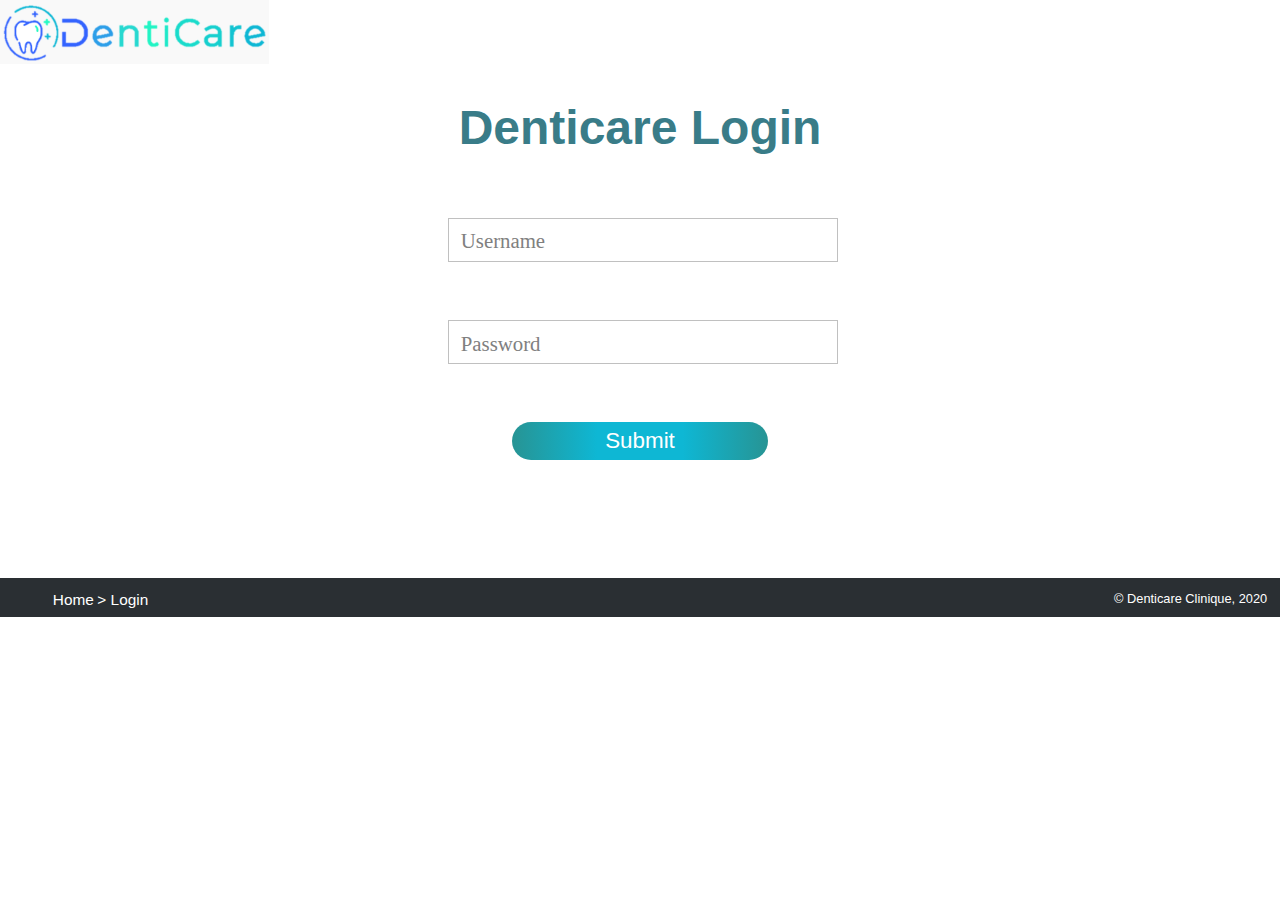
<file: login.html>
<!DOCTYPE html>
<html lang="en">

<head>
    <meta charset="UTF-8">
    <meta name="viewport" content="width=device-width, initial-scale=1.0">
    <link href="css/style.css" rel="stylesheet">
    <link href="css/layout.css" rel="stylesheet">
    <title>Login Page</title>
</head>

<body>

    <header id="log">
        <a href='homepage.html' title="Home">
            <img src="images/grey_bg.png" alt="Dentist Clinic Logo" id="logo_img">
        </a>
    </header>

    <h1> Denticare Login</h1>

    <form action="credentials.php" method="POST">
        <div class="input-field">
            <input class="user" type="text" required="required">
            <label>Username</label>
        </div>
        <div class="input-field">
            <input class="pswrd" type="password" required="required">

            <label>Password</label>
        </div>
        <button>Submit</button>
    </form>



    <!-- Footer -->
    <footer>
        <ul class="breadcrumb">
            <li><a href="homepage.html">Home</a></li>
            <li>Login</li>
        </ul>
        <p>&copy; Denticare Clinique, 2020</p>
    </footer>
</body>

</html>
</file>
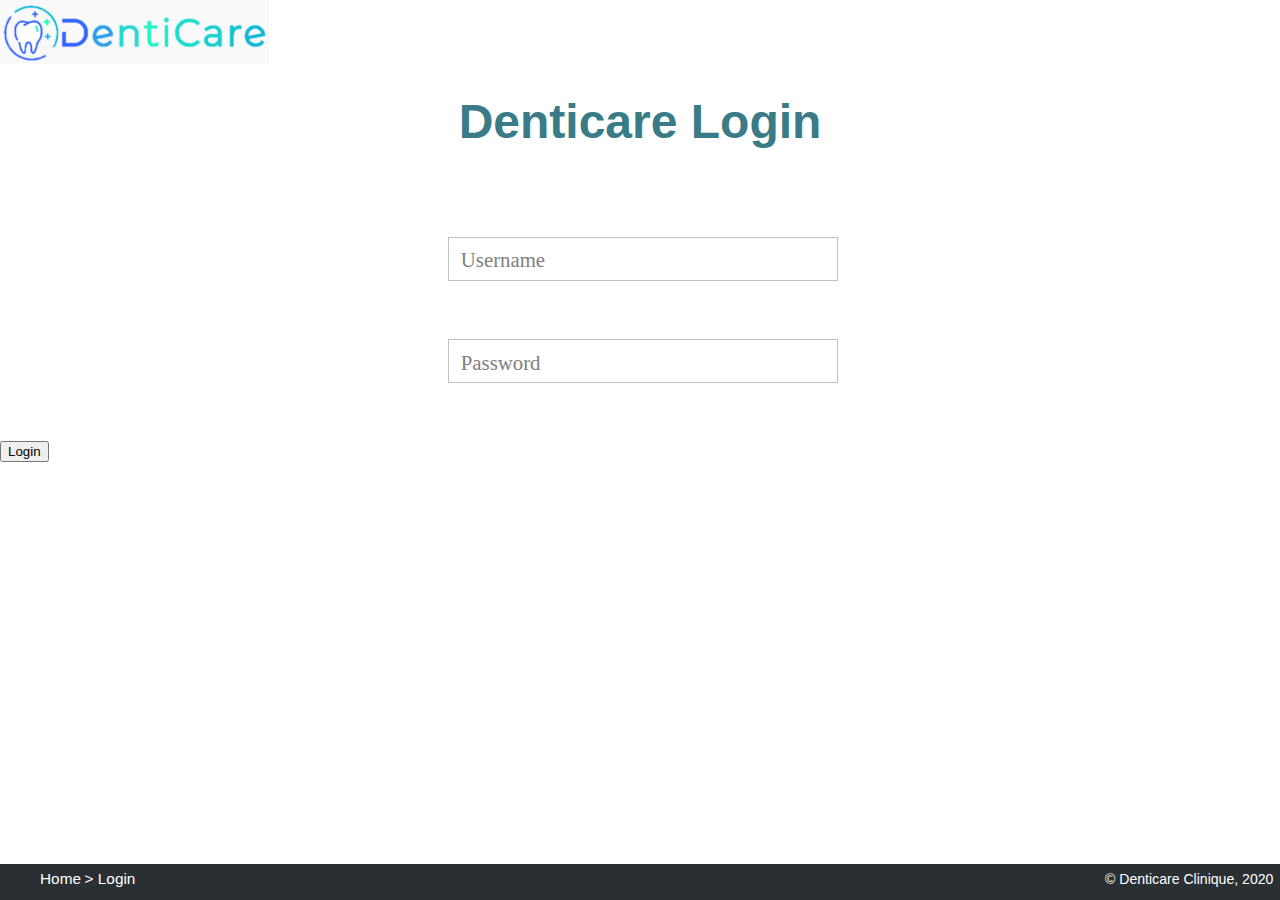
<file: html/login.html>
<!-- Dentist Office -->
<!-- Authors: Duarte Rodrigues, Mariana Xavier -->

<!DOCTYPE html>
<html lang="en">

<head>
    <meta charset="UTF-8">
    <meta name="viewport" content="width=device-width, initial-scale=1.0">
    <link href="css/style.css" rel="stylesheet">
    <link href="css/layout.css" rel="stylesheet">
    <link href="css/login.css" rel="stylesheet">
    <title> Login Page </title>
</head>

<body>

    <header id="log">
        <a href='index.php' title="Home"> <img src="images/grey_bg.png" alt="Dentist Clinic Logo" id="logo_img"> </a>
    </header>

    <h1> Denticare Login </h1>

    <form action="action_login.php" method="post">
        <div class="input-field">
            <input type="text" name="username" required="required">
            <label> Username </label>
        </div>
        <div class="input-field">
            <input type="password" name="password" required="required">
            <label> Password </label>
        </div>
        <input type="submit" value="Login">
    </form>

    <!-- Footer -->
    <footer>
        <ul class="breadcrumb">
            <li><a href="index.php">Home</a></li>
            <li>Login</li>
        </ul>
        <p>&copy; Denticare Clinique, 2020</p>
    </footer>
</body>

</html>
</file>
<file: css/style.css>
/* Dentist Office - Style */

/* Authors: Duarte Rodrigues, Mariana Xavier */

/* Homepage Style */

/* Header */

html {
    background: url(https://media.istockphoto.com/vectors/abstract-white-gray-background-with-clean-smooth-soft-wave-vector-vector-id915242162?k=6&m=915242162&s=170667a&w=0&h=4WM4DJV-ZH4vGMzR6MZ9FEHTHWEkW3EGcwXswC1MwlI=) no-repeat center center fixed;
    -webkit-background-size: cover;
    -moz-background-size: cover;
    -o-background-size: cover;
    background-size: cover;
    scroll-behavior: smooth;
}

body>header {
    background-color: rgb(255, 255, 255);
    color: rgb(14, 183, 212);
}

body>header img:first-child {
    height: 4em;
}

body>header ul {
    height: auto;
    margin: 0;
    padding: 0;
}

body>header li {
    background-color: white;
    text-align: center;
    list-style-type: none;
    font-family: Arial, Helvetica, sans-serif;
    font-size: 1.5em;
    border-right: 3px solid rgb(3, 148, 173);
}

body>header li:last-child {
    border-right: 0px solid white;
}

body>header a {
    color: rgb(14, 183, 212);
    text-decoration: none;
}

body>header li:hover {
    font-weight: bold;
}

body>header h1 {
    padding-left: 1em;
    padding-top: 1em;
    font-family: 'Bookman';
    font-size: 3em;
}

body>header h2 {
    padding-left: 2em;
    padding-top: 5em;
    font-family: 'Bookman';
}

#beauty {
    width: 67em;
    height: auto;
}

/* Section with id="first" */

#first {
    background-color: rgba(96, 185, 201, 0.932);
    margin: 0;
    text-align: center;
    font-family: Arial, Helvetica, sans-serif;
    color: white;
}

#first a {
    color: rgb(255, 255, 255);
    font-weight: normal;
}

#first a:hover {
    font-weight: bold;
}

/* Section with id="services" */

#services h1 {
    font-size: 3em;
    margin-left: 13em;
    margin-right: 13em;
    margin-bottom: 0.3em;
    text-align: center;
    background: rgba(96, 185, 201, 0.932);
    background-clip: content-box;
    color: white;
    border: 5px double rgb(57, 124, 136);
}

#services>p {
    font-size: 1.3em;
    font-family: Arial, Helvetica, sans-serif;
    text-align: center;
    margin-bottom: 4em;
}

#icons img {
    max-height: 10em;
}

#description p {
    text-align: center;
    font-family: Arial, Helvetica, sans-serif;
    margin: 0 1.5em;
}

#prices {
    margin-top: 4em;
    background-color: rgba(96, 185, 201, 0.932);
    color: white;
    text-align: center;
    font-size: 1.3em;
    font-family: Arial, Helvetica, sans-serif;
}

#prices input {
    background-color: white;
    border: 2px solid rgb(57, 124, 136);
    color: rgb(57, 124, 136);
    padding: 0.2em 0.5em;
    border-radius: 0.5em;
    text-align: center;
    font-size: 1em;
    display: inline;
    margin-bottom: 1em;
}

#prices input:hover {
    font-weight: bold;
}

/* Section with id="team" */

#teamTitle {
    text-align: center;
}

#teamTitle h1 {
    font-size: 3em;
    margin-left: 12.2em;
    margin-right: 12.2em;
    margin-bottom: 0.3em;
    text-align: center;
    background: rgba(96, 185, 201, 0.932);
    background-clip: content-box;
    color: white;
    border: 5px double rgb(57, 124, 136);
}

#teamTitle p {
    font-family: Arial, Helvetica, sans-serif;
    font-size: 1.3em;
    text-align: center;
    margin-bottom: 2em;
}

#teamTitle h2 {
    font-size: 2em;
    font-weight: normal;
    padding: 0;
    margin-left: 21.5em;
    margin-right: 21.5em;
    text-align: center;
    background: rgba(255, 255, 255, 0);
    background-clip: content-box;
    color: rgb(57, 124, 136);
    border: 3px solid rgb(57, 124, 136);
}

#dentist1 {
    width: 30em;
    height: auto;
    border-radius: 3em;
}

#dentist2 {
    width: 30em;
    height: auto;
    border-radius: 3em;
}

#dentistNames {
    font-family: Arial, Helvetica, sans-serif;
}

#dentistDescription p {
    width: 25em;
    text-align: justify;
    margin-top: 0;
    margin-bottom: 0;
    font-family: Arial, Helvetica, sans-serif;
}

#auxiliar {
    text-align: center;
}

#auxiliar h2 {
    font-size: 2em;
    font-weight: normal;
    padding: 0;
    margin-left: 21em;
    margin-right: 21em;
    text-align: center;
    background: rgba(43, 202, 202, 0);
    background-clip: content-box;
    color: rgb(57, 136, 136);
    border: 3px solid rgb(57, 136, 136);
}

#auxiliar img {
    margin-left: auto;
    margin-right: auto;
    border-radius: 3em;
}

#auxiliar p {
    font-family: Arial, Helvetica, sans-serif;
    margin-left: auto;
    margin-right: auto;
    text-align: center;
    width: 45em;
}

/* Section with id="contacts" */

#contacts {
    margin-bottom: 3em;
}

#contacts h1 {
    font-size: 3em;
    margin-left: 13.5em;
    margin-right: 13.5em;
    margin-bottom: 1em;
    text-align: center;
    background: rgba(96, 185, 201, 0.932);
    background-clip: content-box;
    color: white;
    border: 5px double rgb(57, 124, 136);
}

#contacts h3 {
    font-family: Arial, Helvetica, sans-serif;
    text-align: center;
    font-size: 2em;
}

#contacts ul {
    margin: 0;
    padding: 0;
}

#contacts p, li {
    font-family: Arial, Helvetica, sans-serif;
    text-align: center;
}

/* Footer */

footer {
    background-color: #2A2F33;
    padding: 1em;
    color: white;
    height: 1em;
    font-size: 0.8em;
    font-family: Arial, Helvetica, sans-serif;
}

footer p {
    margin: 0;
    text-align: right;
}

/* Style the list */

footer>ul.breadcrumb {
    margin: 0;
}

/* Display list items side by side */

footer>ul.breadcrumb li {
    display: inline-block;
    font-size: 120%;
}

/* Add a greater than symbol (>) before/behind each list item */

footer>ul.breadcrumb li+li:before {
    /* color: white; */
    content: " \003E \0020";
}

/* Add a color to all links inside the list */

footer>ul.breadcrumb li a {
    color: white;
    text-decoration: none;
}

/* Add a color on mouse-over */

footer>ul.breadcrumb li a:hover {
    color: rgba(96, 185, 201, 0.932);
}

/* Login Style ===============================================================================================*/

#log{
    background-color: rgba(0, 0, 0, 0);
}

body>h1 {
    font-size: 3em;
    font-weight: bold;
    text-align: center;
    font-family: Arial, Helvetica, sans-serif;
    color: rgb(57, 124, 136);
    margin-bottom:0;
}

/* same footer styling */

.input-field {
    margin: 3.9em 0;
    position: relative;
    height: 2.5em;
    width: 100%;
}

.input-field input {
    height: 100%;
    width: 30%;
    margin-left:35%;
    border: 1px solid silver;
    font-size: 1.5em;
}

input:focus {
    border: 1px solid #1DA1F2;
}

.input-field label {
    position: absolute; 
    left:36%;
    pointer-events: none;
    color: grey;
    font-size: 1.3em;
    top: 29%;
}

input:focus~label, input:valid~label {
    transition: .4s;
    transform: translateY(-120%);
    background: white;
    font-size: 1em;
    color: rgb(57, 136, 136);
}

form>button {
    margin-bottom:10%;
    margin-left:40%;
    width: 20%;
    height: 9%;
    border:none;
    background: -webkit-linear-gradient(right, #279494, #0eb7d4, #0eb7d4, #279494);
    color:white;
    font-size: 1.4em;
    cursor: pointer;
    font-family: Arial, Helvetica, sans-serif;
    border-radius: 1em;
}

form>button:hover{
    background: -webkit-linear-gradient(right, #14c8e7, #33acac, #33acac, #14c8e7);
    text
}
</file>
<file: css/layout.css>
/* Dentist Office - Layout */
/* Authors: Duarte Rodrigues, Mariana Xavier */

/* Main Layout */

body {
    width: 100%;
    margin: 0;
    padding: 0;
    display: grid;
    grid-template-rows: [start] auto [first] auto [services] 10fr [end];
}

body>header {
    grid-row: start/first;
}

#first {
    grid-row: first/services;
}

/* Header Layout */

body>header {
    display: grid;
    grid-template-columns: [logo] 1fr [menu] 2fr [end];
    grid-template-rows: auto auto;
}

header>nav {
    align-self: center;
}

body>header img:first-child {
    grid-column: logo/menu;
    grid-row: 1;
    justify-self: left;
}

body>header nav {
    grid-column: menu/end;
    grid-row: 1;
}

#beauty {
    grid-column: menu/end;
    grid-row: 2;
}

body>header h1 {
    grid-column: logo/menu;
    grid-row: 2;
}

body>header h2 {
    grid-column: logo/menu;
    grid-row: 2;
}

body>header ul {
    display: flex;
    flex-direction: row;
    justify-content: center;
}

body>header li {
    flex: 1;
}

/* Layout of section with id="service" */

#services {
    display: grid;
    grid-template-rows: [start] auto [desc] auto [images] auto [titles] auto [description] auto [prices] auto [end];
}

#services h1 {
    grid-row: start/desc;
}

#services>p {
    grid-row: desc/images;
}

#icons {
    grid-row: images/titles;
    display: grid;
    grid-template-columns: 1fr 1fr 1fr 1fr 1fr;
    justify-items: center;
}

#icons img:first-child {
    grid-column: 1;
}

#icons img:nth-child(2) {
    grid-column: 2;
}

#icons img:nth-child(3) {
    grid-column: 3;
}

#icons img:nth-child(4) {
    grid-column: 4;
}

#icons img:last-child {
    grid-column: 5;
}

#titles {
    grid-row: titles/description;
    display: grid;
    grid-template-columns: 1fr 1fr 1fr 1fr 1fr;
    justify-items: center;
}

#titles h2:first-child {
    grid-column: 1;
}

#titles h2:nth-child(2) {
    grid-column: 2;
}

#titles h2:nth-child(3) {
    grid-column: 3;
}

#titles h2:nth-child(4) {
    grid-column: 4;
}

#titles h2:last-child {
    grid-column: 5;
}

#description {
    grid-row: description/prices;
    display: grid;
    grid-template-columns: 1fr 1fr 1fr 1fr 1fr;
    justify-items: center;
}

#description p:first-child {
    grid-column: 1;
}

#description p:nth-child(2) {
    grid-column: 2;
}

#description p:nth-child(3) {
    grid-column: 3;
}

#description p:nth-child(4) {
    grid-column: 4;
}

#description p:last-child {
    grid-column: 5;
}

#prices {
    grid-row: prices/end;
}

/* Section with id="team" */

#team {
    display: grid;
    grid-template-rows: [start] auto [images] auto [dentist_names] auto [dentist_desc] auto [auxiliar] auto [end];
}

#teamTitle {
    grid-row: start/images;
}

#dentistPhoto {
    grid-row: images/dentist_names;
    display: flex;
    flex-direction: row;
    justify-content: space-around;
}

#dentistNames {
    grid-row: dentist_names/dentist_desc;
    display: flex;
    flex-direction: row;
    justify-content: space-around;
}

#dentistDescription {
    grid-row: dentist_desc/auxiliar;
    display: flex;
    flex-direction: row;
    justify-content: space-around;
}

#auxiliar {
    grid-row: auxiliar/end;
}

/* Section with id="contacts" */

#contacts {
    display: grid;
    grid-template-rows: [title] auto [place] auto [hours] auto [contacts] auto [end];
    grid-template-columns: [info] 1fr [map] 1fr [end];
}

#contacts h1 {
    grid-row: title/place;
    grid-column: info/end;
}

#office {
    grid-row: place/hours;
    grid-column: info/map;
}

#schedule {
    grid-row: hours/contacts;
    grid-column: info/map;
}

#contactInfo {
    grid-row: contacts/end;
    grid-column: info/map;
}

#map {
    grid-row: place/end;
    grid-column: map/end;
}

/* Footer */

footer {
    display: grid;
    grid-template-rows: [start] auto [end];
}

footer>ul {
    grid-row: start/end;
}

footer>p {
    grid-row: start/end;
}
</file>
<file: html/css/style.css>
/* Dentist Office - Homepage Style */
/* Authors: Duarte Rodrigues, Mariana Xavier */

/* Setting the background and scroll behaviour for the site */

html {
    background: url(https://media.istockphoto.com/vectors/abstract-white-gray-background-with-clean-smooth-soft-wave-vector-vector-id915242162?k=6&m=915242162&s=170667a&w=0&h=4WM4DJV-ZH4vGMzR6MZ9FEHTHWEkW3EGcwXswC1MwlI=) no-repeat center center fixed;
    -webkit-background-size: cover;
    -moz-background-size: cover;
    -o-background-size: cover;
    background-size: cover;
    scroll-behavior: smooth;
}

/* Header */

body>header {
    background-color: rgb(255, 255, 255);
    color: rgb(14, 183, 212);
}

body>header img:first-child {
    height: 4em;
}

body>header ul {
    height: auto;
    margin: 0;
    padding: 0;
}

body>header li {
    background-color: white;
    text-align: center;
    list-style-type: none;
    font-family: Arial, Helvetica, sans-serif;
    font-size: 130%;
    border-right: 3px solid rgb(3, 148, 173);
}

body>header li:last-child {
    border-right: 0px solid white;
}

body>header a {
    color: rgb(14, 183, 212);
    text-decoration: none;
}

body>header li:hover {
    font-weight: bold;
}

body>header h1 {
    padding-left: 10%;
    padding-top: 10%;
    font-family: 'Bookman';
    font-size: 300%;
}

body>header h2 {
    padding-left: 10%;
    padding-top: 30%;
    font-family: 'Bookman';
}

#beauty {
    width: 100%;
    height: auto;
}

/* Hide the hamburger menu */

#hamburger, .hamburger {
    display: none;
}

/* Section with id="first" */

#first {
    background-color: rgba(96, 185, 201, 0.932);
    margin: 0;
    text-align: center;
    font-family: Arial, Helvetica, sans-serif;
    color: white;
}

#first a {
    color: rgb(255, 255, 255);
    font-weight: normal;
}

#first a:hover {
    font-weight: bold;
}

/* Section with id="services" */

#services h1 {
    font-size: 300%;
    margin-left: 42%;
    margin-right: 42%;
    margin-bottom: 1.5%;
    text-align: center;
    background: rgba(96, 185, 201, 0.932);
    background-clip: content-box;
    color: white;
    border: 5px double rgb(57, 124, 136);
}

#services>p {
    font-size: 150%;
    font-family: Arial, Helvetica, sans-serif;
    text-align: center;
    margin-bottom: 6.5%;
}

#icons img {
    max-height: 10em;
}

#description p {
    text-align: center;
    font-family: Arial, Helvetica, sans-serif;
    margin: 0 9%;
}

#prices {
    margin-top: 4%;
    background-color: rgba(96, 185, 201, 0.932);
    color: white;
    text-align: center;
    font-size: 130%;
    font-family: Arial, Helvetica, sans-serif;
}

#prices input {
    background-color: white;
    border: 2px solid rgb(57, 124, 136);
    color: rgb(57, 124, 136);
    padding: 0.3% 0.5%;
    border-radius: 0.5em;
    text-align: center;
    font-size: 100%;
    display: inline;
    margin-bottom: 1%;
}

#prices input:hover {
    font-weight: bold;
    cursor: pointer;
}

/* Section with id="team" */

#teamTitle {
    text-align: center;
}

#teamTitle h1 {
    font-size: 300%;
    margin-left: 37%;
    margin-right: 37%;
    margin-bottom: 1.5%;
    text-align: center;
    background: rgba(96, 185, 201, 0.932);
    background-clip: content-box;
    color: white;
    border: 5px double rgb(57, 124, 136);
}

#teamTitle p {
    font-family: Arial, Helvetica, sans-serif;
    font-size: 130%;
    text-align: center;
    margin-bottom: 2%;
}

#teamTitle h2 {
    font-size: 200%;
    font-weight: normal;
    padding: 0;
    margin-left: 45%;
    margin-right: 45%;
    text-align: center;
    background: rgba(255, 255, 255, 0);
    background-clip: content-box;
    color: rgb(57, 124, 136);
    border: 3px solid rgb(57, 124, 136);
}

#dentist1 {
    width: 35%;
    height: auto;
    border-radius: 3em;
}

#dentist2 {
    width: 35%;
    height: auto;
    border-radius: 3em;
}

#dentistNames {
    font-family: Arial, Helvetica, sans-serif;
}

#dentistDescription p {
    width: 25%;
    text-align: justify;
    margin-top: 0;
    margin-bottom: 0;
    font-family: Arial, Helvetica, sans-serif;
}

#auxiliar {
    text-align: center;
}

#auxiliar h2 {
    font-size: 200%;
    font-weight: normal;
    padding: 0;
    margin-left: 45%;
    margin-right: 45%;
    text-align: center;
    background: rgba(43, 202, 202, 0);
    background-clip: content-box;
    color: rgb(57, 136, 136);
    border: 3px solid rgb(57, 136, 136);
}

#auxiliar img {
    margin-left: auto;
    margin-right: auto;
    border-radius: 3em;
}

#auxiliar p {
    font-family: Arial, Helvetica, sans-serif;
    margin-left: auto;
    margin-right: auto;
    text-align: center;
    width: 47%;
}

/* Section with id="contacts" */

#contacts {
    margin-bottom: 3em;
}

#contacts h1 {
    font-size: 300%;
    margin-left: 41%;
    margin-right: 41%;
    margin-bottom: 4%;
    text-align: center;
    background: rgba(96, 185, 201, 0.932);
    background-clip: content-box;
    color: white;
    border: 5px double rgb(57, 124, 136);
}

#contacts h3 {
    font-family: Arial, Helvetica, sans-serif;
    text-align: center;
    font-size: 200%;
}

#contacts ul {
    margin: 0;
    padding: 0;
}

#contacts p, li {
    font-family: Arial, Helvetica, sans-serif;
    text-align: center;
}

/* Footer */

footer {
    background-color: #2A2F33;
    color: white;
    width:100%;
    font-size: 80%;
    font-family: Arial, Helvetica, sans-serif;
}

footer p {
    margin:0;
    margin-right: 1%;
    margin-top: 1%;
    text-align: right;
    font-size: 110%;
}

footer p, ul {
    padding-bottom: 1%;
}

#map iframe{
    border: 0;
    width: 90% ;
    height: 100%;
}

footer>ul.breadcrumb {
    margin: 0;
    margin-top:1%;
}

footer>ul.breadcrumb li {
    display: inline-block;
    font-size: 120%;
}

footer>ul.breadcrumb li+li:before {
    content: " \003E \0020";
}

footer>ul.breadcrumb li a {
    color: white;
    text-decoration: none;
}

footer>ul.breadcrumb li a:hover {
    color: rgba(96, 185, 201, 0.932);
}

/* Section with button to go to the top of the page */

#goUpButton {
    position: fixed;
    width: 40px; 
    height: 40px;
    bottom: 5%;
    right: 0.5%;
    z-index: 99;
    border: none;
    background-color: rgb(160, 194, 204);
    color: white;
    padding: 0.5% 0.8%;
    cursor: pointer;
    border-radius: 30%;
    font-size: 170%;
    text-align: center;
}

#goUpButton:hover {
    background-color: rgb(135, 163, 172);
    font-weight: bold;
}
</file>
<file: html/css/layout.css>
/* Dentist Office - Homepage Layout */
/* Authors: Duarte Rodrigues, Mariana Xavier */

/* Main Layout */

body {
    width: 100%;
    margin: 0;
    padding: 0;
    display: grid;
    grid-template-rows: [start] auto [first] auto [services] 10fr [end];
}

body>header {
    grid-row: start/first;
}

#first {
    grid-row: first/services;
}

/* Header Layout */

body>header {
    display: grid;
    grid-template-columns: [logo] 1fr [menu] 2fr [end];
    grid-template-rows: auto auto;
}

header>nav {
    align-self: center;
}

body>header img:first-child {
    grid-column: logo/menu;
    grid-row: 1;
    justify-self: left;
}

body>header nav {
    grid-column: menu/end;
    grid-row: 1;
}

#beauty {
    grid-column: menu/end;
    grid-row: 2;
}

body>header h1 {
    grid-column: logo/menu;
    grid-row: 2;
}

body>header h2 {
    grid-column: logo/menu;
    grid-row: 2;
}

body>header ul {
    display: flex;
    flex-direction: row;
    justify-content: center;
}

body>header li {
    flex: 1;
}

/* Layout of section with id="service" */

#services {
    display: grid;
    grid-template-rows: [start] auto [desc] auto [images] auto [titles] auto [description] auto [prices] auto [end];
}

#services h1 {
    grid-row: start/desc;
}

#services>p {
    grid-row: desc/images;
}

#icons {
    grid-row: images/titles;
    display: grid;
    grid-template-columns: 1fr 1fr 1fr 1fr 1fr;
    justify-items: center;
}

#icons img:first-child {
    grid-column: 1;
}

#icons img:nth-child(2) {
    grid-column: 2;
}

#icons img:nth-child(3) {
    grid-column: 3;
}

#icons img:nth-child(4) {
    grid-column: 4;
}

#icons img:last-child {
    grid-column: 5;
}

#titles {
    grid-row: titles/description;
    display: grid;
    grid-template-columns: 1fr 1fr 1fr 1fr 1fr;
    justify-items: center;
}

#titles h2:first-child {
    grid-column: 1;
}

#titles h2:nth-child(2) {
    grid-column: 2;
}

#titles h2:nth-child(3) {
    grid-column: 3;
}

#titles h2:nth-child(4) {
    grid-column: 4;
}

#titles h2:last-child {
    grid-column: 5;
}

#description {
    grid-row: description/prices;
    display: grid;
    grid-template-columns: 1fr 1fr 1fr 1fr 1fr;
    justify-items: center;
}

#description p:first-child {
    grid-column: 1;
}

#description p:nth-child(2) {
    grid-column: 2;
}

#description p:nth-child(3) {
    grid-column: 3;
}

#description p:nth-child(4) {
    grid-column: 4;
}

#description p:last-child {
    grid-column: 5;
}

#prices {
    grid-row: prices/end;
}

/* Section with id="team" */

#team {
    display: grid;
    grid-template-rows: [start] auto [images] auto [dentist_names] auto [dentist_desc] auto [auxiliar] auto [end];
}

#teamTitle {
    grid-row: start/images;
}

#dentistPhoto {
    grid-row: images/dentist_names;
    display: flex;
    flex-direction: row;
    justify-content: space-around;
}

#dentistNames {
    grid-row: dentist_names/dentist_desc;
    display: flex;
    flex-direction: row;
    justify-content: space-around;
}

#dentistDescription {
    grid-row: dentist_desc/auxiliar;
    display: flex;
    flex-direction: row;
    justify-content: space-around;
}

#auxiliar {
    grid-row: auxiliar/end;
}

/* Section with id="contacts" */

#contacts {
    display: grid;
    grid-template-rows: [title] auto [place] auto [hours] auto [contacts] auto [end];
    grid-template-columns: [info] 1fr [map] 1fr [end];
}

#contacts h1 {
    grid-row: title/place;
    grid-column: info/end;
}

#office {
    grid-row: place/hours;
    grid-column: info/map;
}

#schedule {
    grid-row: hours/contacts;
    grid-column: info/map;
}

#contactInfo {
    grid-row: contacts/end;
    grid-column: info/map;
}

#map {
    grid-row: place/end;
    grid-column: map/end;
}

/* Footer */

footer {
    display: grid;
    grid-template-rows: [start] auto [end];
}

footer>ul {
    grid-row: start/end;
}

footer>p {
    grid-row: start/end;
}
</file>
<file: html/css/login.css>
/* Dentist Office - Login Style and Layout */
/* Authors: Duarte Rodrigues, Mariana Xavier */

#log {
    background-color: rgba(0, 0, 0, 0);
}

body>h1 {
    font-size: 3em;
    font-weight: bold;
    text-align: center;
    font-family: Arial, Helvetica, sans-serif;
    color: rgb(57, 124, 136);
    margin-top: 2%;
    margin-bottom: 2%;
}

.input-field {
    margin: 3.9em 0;
    position: relative;
    height: 2.5em;
    width: 100%;
}

.input-field input {
    height: 100%;
    width: 30%;
    margin-left: 35%;
    border: 1px solid silver;
    font-size: 1.5em;
}

input:focus {
    border: 1px solid #1DA1F2;
}

.input-field label {
    position: absolute;
    left: 36%;
    pointer-events: none;
    color: grey;
    font-size: 1.3em;
    top: 29%;
}

input:focus~label, input:valid~label {
    transition: .4s;
    transform: translateY(-120%);
    background: white;
    font-size: 1em;
    color: rgb(57, 136, 136);
}

#loginButton {
    margin-bottom: 2%;
    margin-left: 40%;
    width: 20%;
    height: 12%;
    border: none;
    background: -webkit-linear-gradient(right, #279494, #0eb7d4, #0eb7d4, #279494);
    color: white;
    font-size: 1.4em;
    cursor: pointer;
    font-family: Arial, Helvetica, sans-serif;
    border-radius: 1em;
}

#loginButton:hover {
    background: -webkit-linear-gradient(right, #14c8e7, #33acac, #33acac, #14c8e7);
    font-weight: bold;
}

#login_error {
    display: flex;
    justify-content: center;
    color: red;
    font-size: 130%;
}

footer {
    position: fixed;
    left: 0;
    bottom: 0;
    height: 4%;
}
</file>
